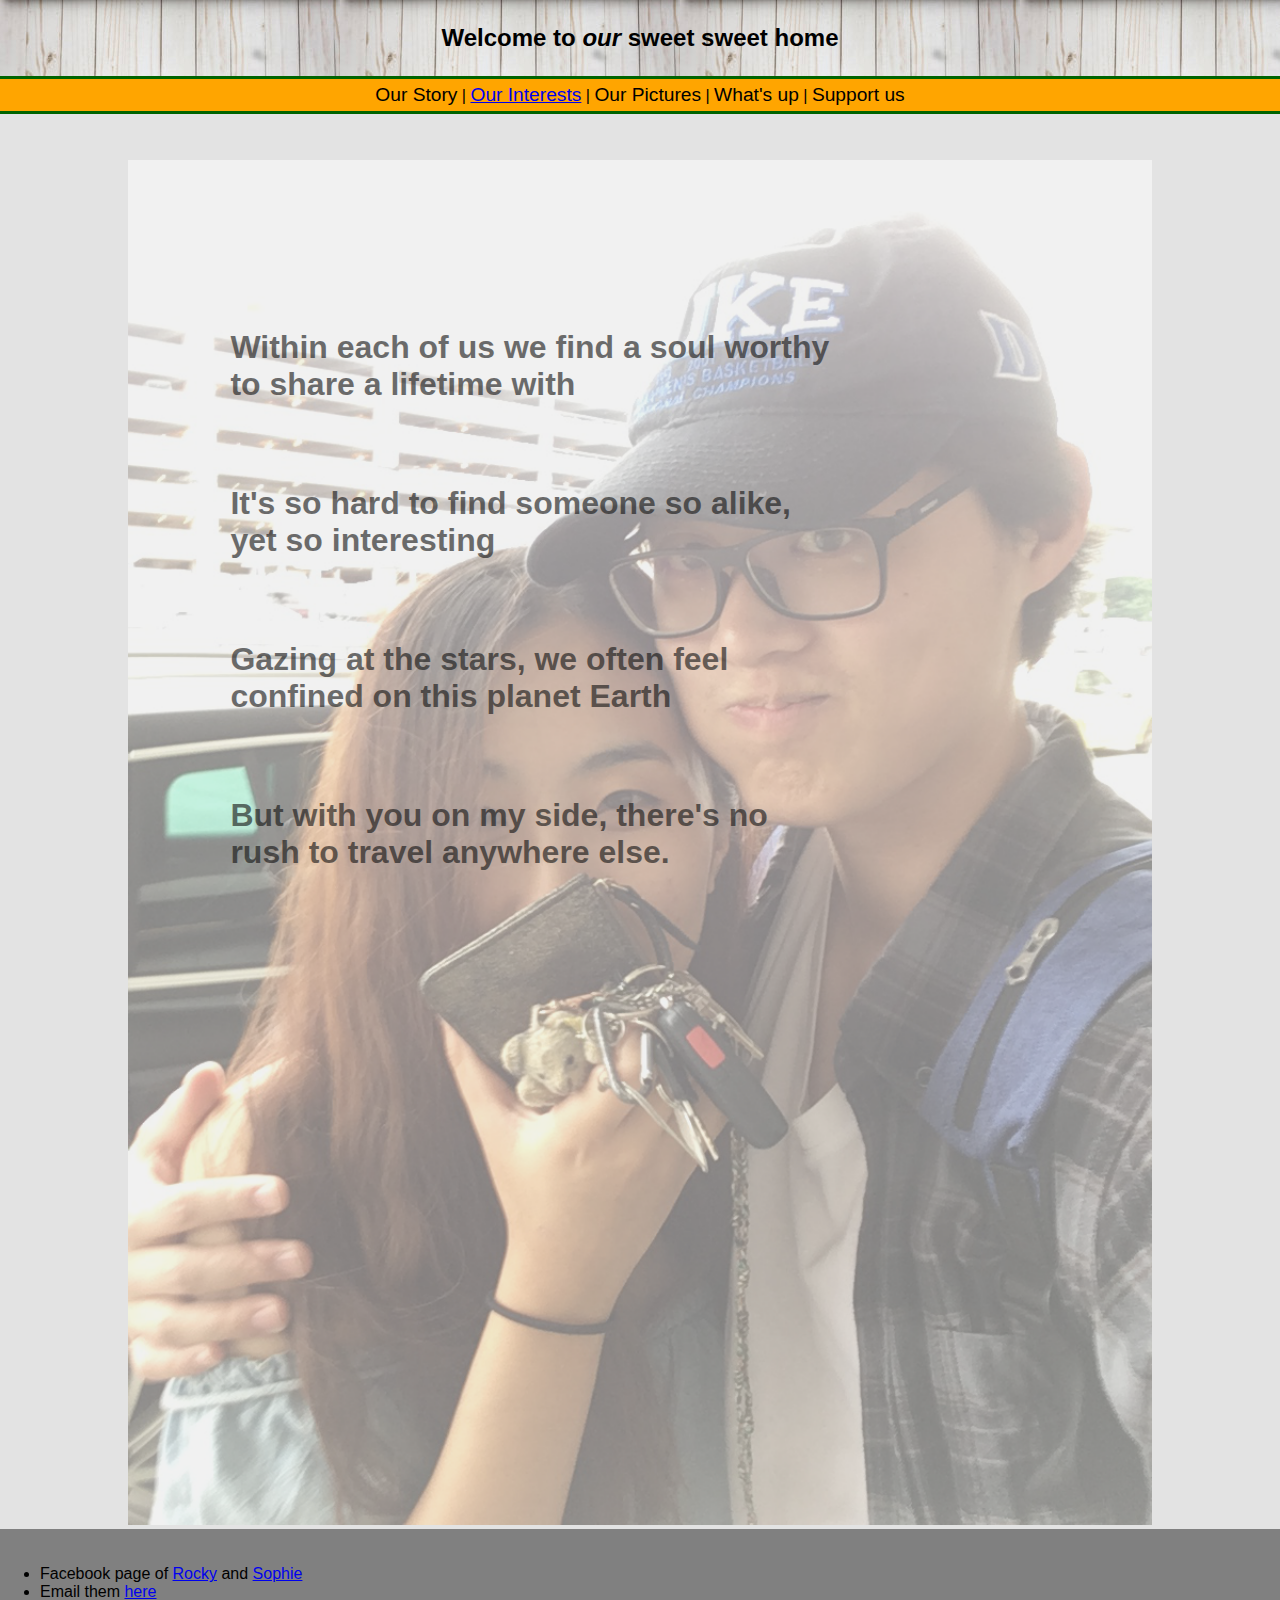
<file: index.html>
<!DOCTYPE html>
<html lang="en-US">
<head>
  <meta charset="utf-8">
  <meta name="author" content="Rocky Li" />
  <title>
    Rocky and Sophie
  </title>

</head>
<body>

  <link rel="stylesheet" type="text/css" href="_css/styles.css" />

  <div class="header">
    <h2> Welcome to <em>our</em> sweet sweet home </h2>
    <div class="topbar">
      <ul class="list">
        <li class="topbarblock"> Our Story </li> |
        <li class="topbarblock"><a href="activity.html"> Our Interests </a></li> |
        <li class="topbarblock"> Our Pictures </li> |
        <li class="topbarblock"> What's up </li> |
        <li class="topbarblock"> Support us </li>
      </ul>
    </div>
  </div>

  <div class="placeholder"></div>

  <div class="middle">
    <div class="frontimage">
      <img class="images" src="_images/love.png" width="100%" alt="You're internet connection is too slow.." />
    </div>
    <div class = "quote">
      <p> Within each of us we find a soul worthy to share a lifetime with</p> <br />
      <p> It's so hard to find someone so alike, yet so interesting</p> <br />
      <p> Gazing at the stars, we often feel confined on this planet Earth</p> <br />
      <p> But with you on my side, there's no rush to travel anywhere else.</p>
    </div>
  </div>

  <div class="footer">
    <ul class="contacts">
      <li>
        Facebook page of <a href="https://www.facebook.com/aperocky" target="_blank">Rocky</a> and
        <a href="https://www.facebook.com/haoyang.yu.336" target="_blank">Sophie</a>
      </li>
      <li>
        Email them <a href="mailto:zl131@duke.edu">here</a>
      </li>
    </ul>
  </div>

</body>

</html>
</file>
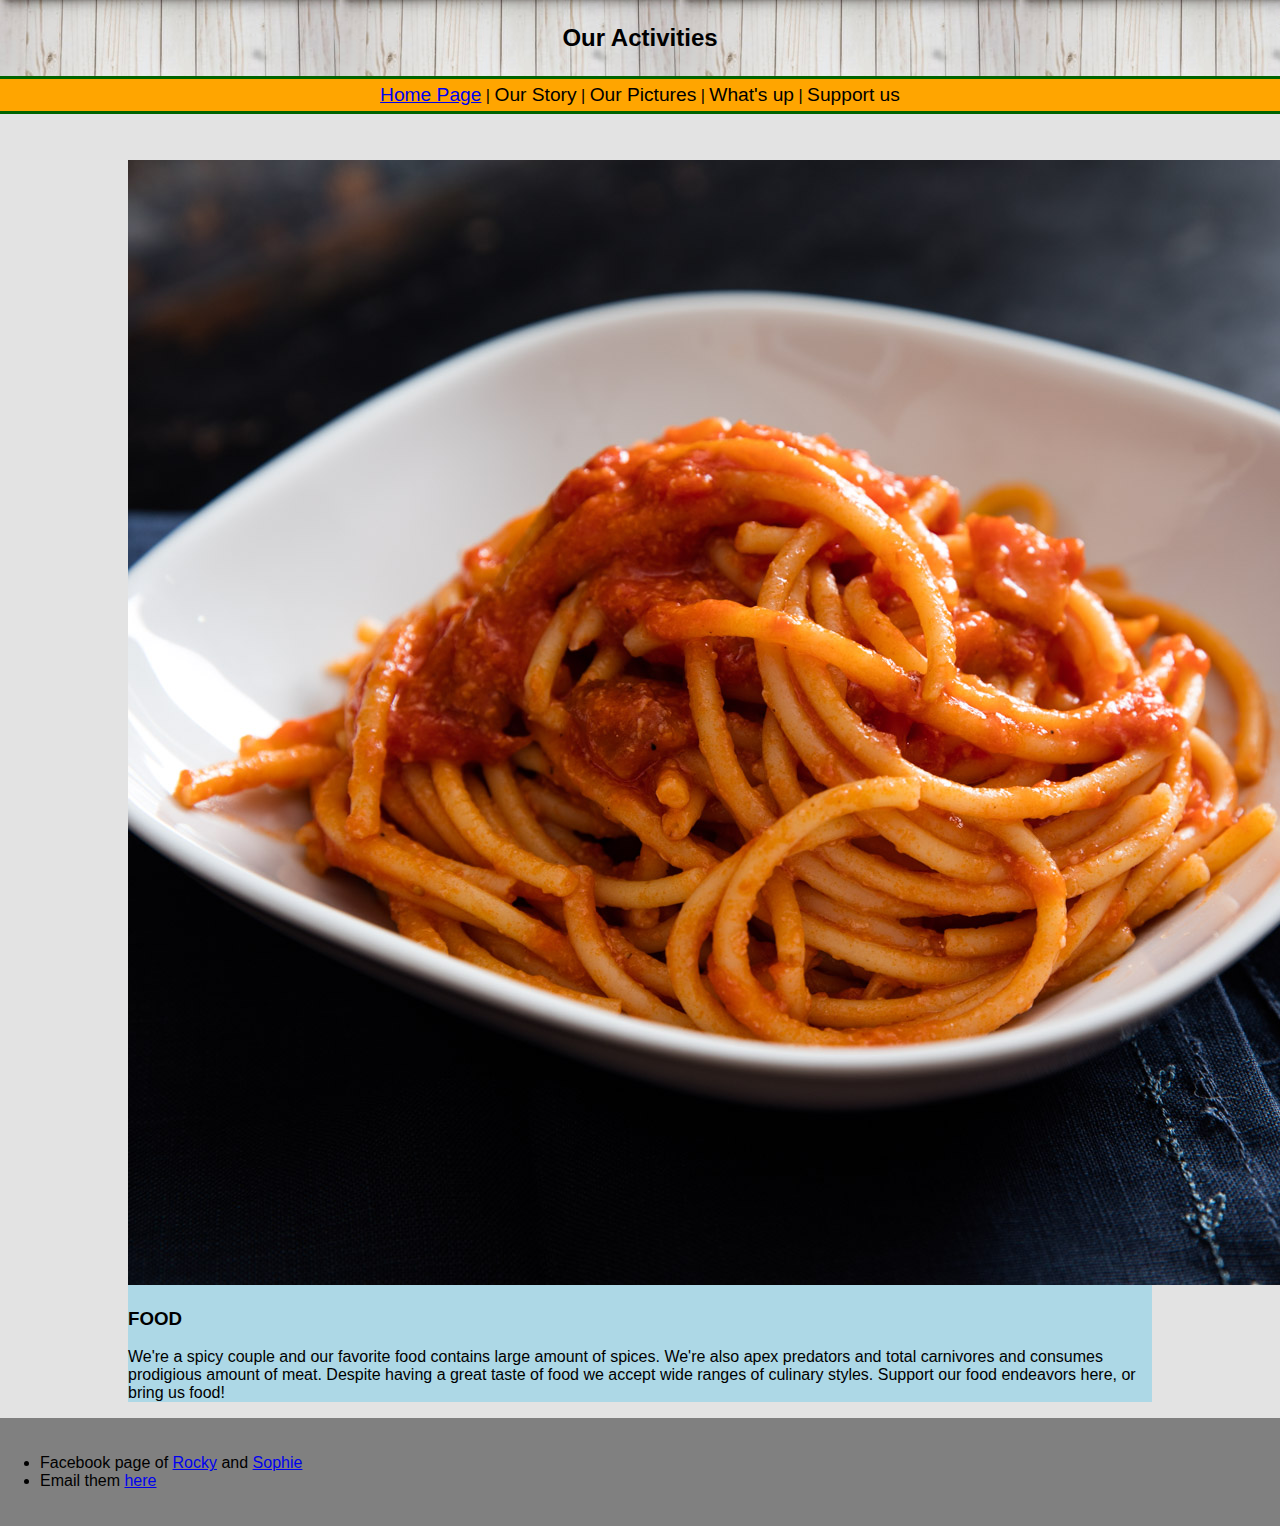
<file: activity.html>
<!DOCTYPE html>
<html lang="en-US">
<head>
  <meta charset="utf-8">
  <meta name="author" content="Rocky Li" />
  <title>
    Rocky and Sophie
  </title>

</head>
<body>

  <link rel="stylesheet" type="text/css" href="_css/styles.css" />

  <div class="header">
    <h2> Our Activities </h2>
    <div class="topbar">
      <ul class="list">
        <li class="topbarblock"><a href="index.html"> Home Page </a></li> |
        <li class="topbarblock"> Our Story </li> |
        <!-- <li class="topbarblock"><a href="activity.html"> Our Interests </a></li> | -->
        <li class="topbarblock"> Our Pictures </li> |
        <li class="topbarblock"> What's up </li> |
        <li class="topbarblock"> Support us </li>
      </ul>
    </div>
  </div>

  <div class="placeholder"></div>

  <link rel="stylesheet" type="text/css" href="_css/horizontalbar.css" />

  <div id="foods" class="horizontalbar">
    <div class="entry">
      <img class="images" src="_images/pasta.jpg" alt="Pastafarian Church"/>
      <div id="food-caption" class="caption_box">
        <h3>FOOD</h3>
        <p> We're a spicy couple and our favorite
        food contains large amount of spices. We're also apex predators and
        total carnivores and consumes prodigious amount of meat. Despite having
        a great taste of food we accept wide ranges of culinary styles. Support
        our food endeavors here, or bring us food!</p>
      </div>
    </div>
  </div>

  <div class="footer">
    <ul class="contacts">
      <li>
        Facebook page of <a href="https://www.facebook.com/aperocky" target="_blank">Rocky</a> and
        <a href="https://www.facebook.com/haoyang.yu.336" target="_blank">Sophie</a>
      </li>
      <li>
        Email them <a href="mailto:zl131@duke.edu">here</a>
      </li>
    </ul>
  </div>

</body>
</file>
<file: _css/styles.css>
/* CSS stylesheet, created by Rocky Li on his task to create a starter website
for him and his sweetheart Sophie.
Overall body element */
body {
  width: 100%;
  margin: 0 auto;
  background: rgba(200,200,200,.5);
  font-family: Verdana, Arial, Helvetica, sans-serif;
}
/* The following block is the Header of the website */
.header {
  z-index: 1;
  width: 100%;
  position: fixed;
  top: 0;
  margin: inherit;
  top: 0px;
}
h2 {
  text-align: center;
  margin: inherit;
  font-size: 1.5em;
  background-image: url('../_images/sweethome.jpg');
  border-bottom-style: solid;
  border-bottom-color: darkgreen;
  padding: 1em;
}
div.placeholder{
  margin-top: 10em;
}
/* The following is the Top Bar element */
div.topbar{
  margin: inherit;
  padding: 0;
  background-color: orange;
  border-bottom: 3px solid darkgreen;
}
ul.list {
  text-align: center;
  margin: inherit;
  padding: 5px;
}
ul.list li{
  margin: inherit;
  display: inline-block;
  font-size: 1.2em;
  background color: blue;
}
.topbarblock{
  margin: inherit;
  padding: 0;
  font-size: 1em;
  font: helvetica;
}
/* This is the footer */
div.footer{
  background: gray;
  padding: 10px;
}
ul.contacts{
  margin-left: 20px;
  padding: 10px;
}
/* FRONT PAGE SPECIFIC ELEMENT */

/* Large frontpage picture */
div.middle{
  width: 80%;
  margin: inherit;
  position: relative;
}
div.frontimage{
  margin: inherit;
  width: 100%;
}
div.frontimage img{
  width: 100%;
  padding: 0;
  margin: inherit;
}
div.quote{
  position: absolute;
  top: 10%;
  left: 10%;
  width: 60%;
}
div.quote p{
  font-size: 2em;
  font: Helvetica;
  font-weight: 700;
  opacity: 0.6;
  color: #111;
}
</file>
<file: _css/horizontalbar.css>
/* Horizontal Bar - - - Testing side by side layout */
div.horizontalbar {
  margin: 0 auto;
  width: 80%;
  background-color: lightblue;
}
</file>
